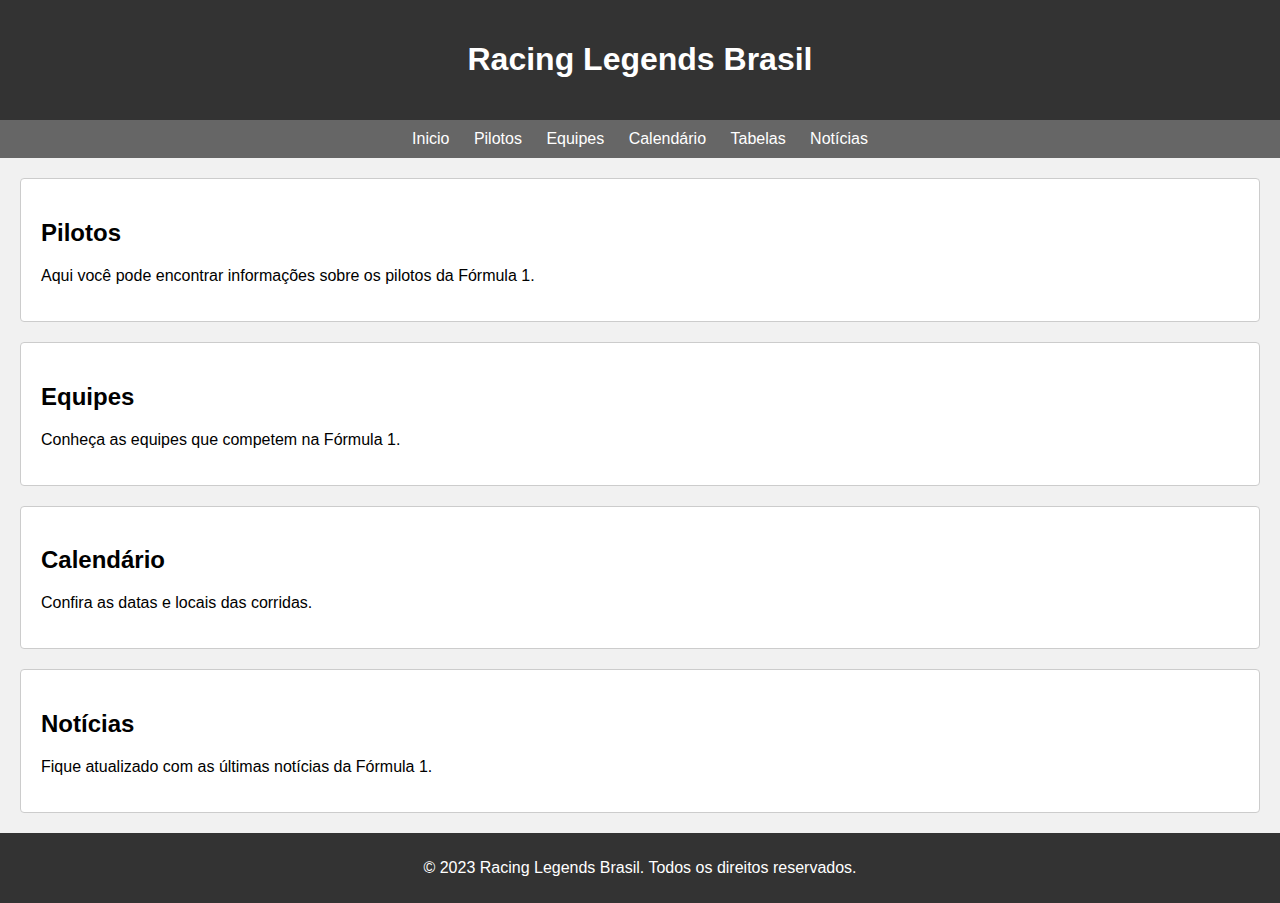
<file: index.html>
<!DOCTYPE html>
<html lang="pt-br">
<head>
  <title>Racing Legends Brasil</title>
  <link rel="stylesheet" type="text/css" href="style.css">
</head>
<body>
  <header>
    <h1>Racing Legends Brasil</h1>
  </header>

  <nav>
    <ul>
      <li><a href="index.html">Inicio</a></li>
      <li><a href="pilotos.html">Pilotos</a></li>
      <li><a href="equipes.html">Equipes</a></li>
      <li><a href="Calendario.html">Calendário</a></li>
      <li><a href="tabelas.html">Tabelas</a></li>
      <li><a href="noticias.html">Notícias</a></li>
      
    </ul>
  </nav>

  <main>
    <section>
      <h2>Pilotos</h2>
      <p>Aqui você pode encontrar informações sobre os pilotos da Fórmula 1.</p>
    </section>

    <section>
      <h2>Equipes</h2>
      <p>Conheça as equipes que competem na Fórmula 1.</p>
    </section>

    <section>
      <h2>Calendário</h2>
      <p>Confira as datas e locais das corridas.</p>
    </section>

    <section>
      <h2>Notícias</h2>
      <p>Fique atualizado com as últimas notícias da Fórmula 1.</p>
    </section>
  </main>

  <footer>
    <p>&copy; 2023 Racing Legends Brasil. Todos os direitos reservados.</p>
  </footer>
</body>
</html>
</file>
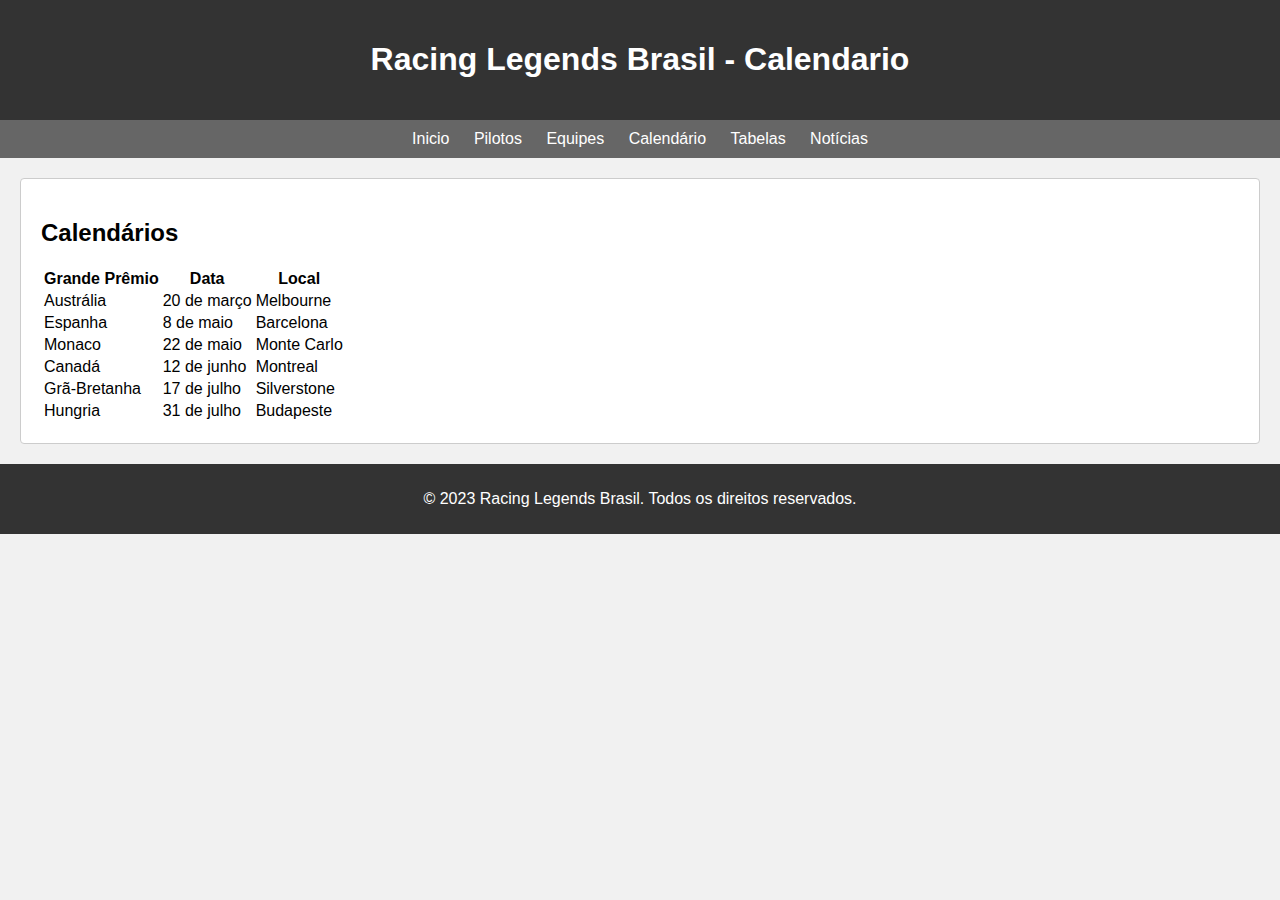
<file: Calendario.html>
<!DOCTYPE html>
<html lang="pt-br">
<head>
    <meta charset="UTF-8">
    <meta name="viewport" content="width=device-width, initial-scale=1.0">
    <link rel="stylesheet" href="style.css">
    <title>Racing Legends Brasil - Calendário</title>
</head>
<body>
    <header>
        <h1>Racing Legends Brasil - Calendario</h1>
    </header>
    
    <nav>
        <ul>
            <li><a href="index.html">Inicio</a></li>
            <li><a href="pilotos.html">Pilotos</a></li>
            <li><a href="equipes.html">Equipes</a></li>
            <li><a href="Calendario.html">Calendário</a></li>
            <li><a href="tabelas.html">Tabelas</a></li>
            <li><a href="noticias.html">Notícias</a></li>
        </ul>
    </nav>
    
    <main>
        <section>
            <h2>Calendários</h2>
            <table>
                <tr>
                    <th>Grande Prêmio</th>
                    <th>Data</th>
                    <th>Local</th>
                </tr>
                <tr>
                    <td>Austrália</td>
                    <td>20 de março</td>
                    <td>Melbourne</td>
                </tr>
                <tr>
                    <td>Espanha</td>
                    <td>8 de maio</td>
                    <td>Barcelona</td>
                </tr>
                <tr>
                    <td>Monaco</td>
                    <td>22 de maio</td>
                    <td>Monte Carlo</td>
                </tr>
                <tr>
                    <td>Canadá</td>
                    <td>12 de junho</td>
                    <td>Montreal</td>
                </tr>
                <tr>
                    <td>Grã-Bretanha</td>
                    <td>17 de julho</td>
                    <td>Silverstone</td>
                </tr>
                <tr>
                    <td>Hungria</td>
                    <td>31 de julho</td>
                    <td>Budapeste</td>
                </tr>
            </table>
        </section>
    </main>
    
    <footer>
        <p>&copy; 2023 Racing Legends Brasil. Todos os direitos reservados.</p>
    </footer>
</body>
</html>
</file>
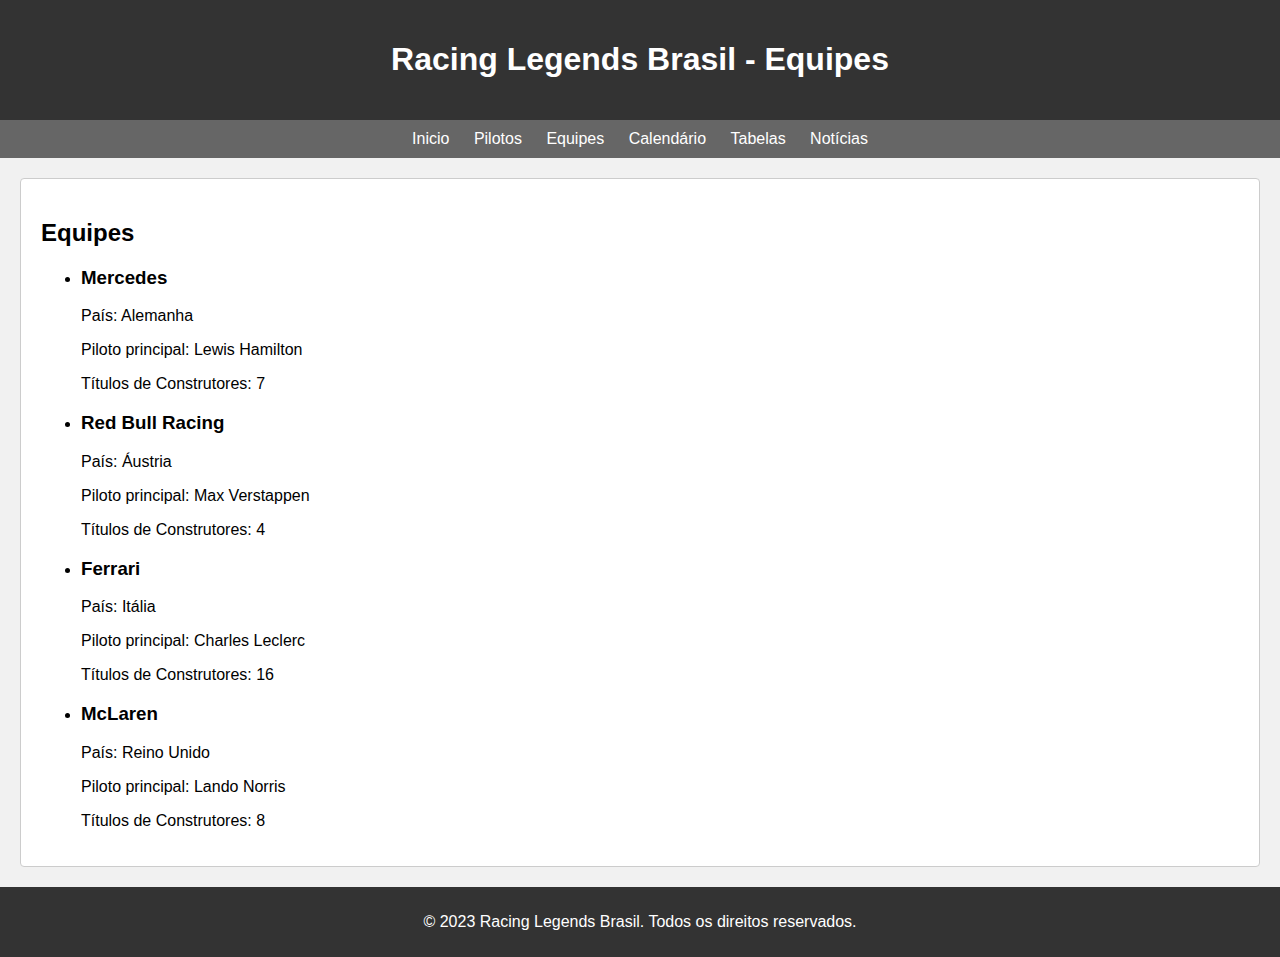
<file: Equipes.html>
<!DOCTYPE html>
<html lang="pt-br">
<head>
    <meta charset="UTF-8">
    <meta name="viewport" content="width=device-width, initial-scale=1.0">
    <link rel="stylesheet" href="style.css">
    <title>Racing Legends Brasil - Equipes</title>
</head>
<body>
    <header>
        <h1>Racing Legends Brasil - Equipes</h1>
    </header>
    
    <nav>
        <ul>
            <li><a href="index.html">Inicio</a></li>
            <li><a href="pilotos.html">Pilotos</a></li>
            <li><a href="equipes.html">Equipes</a></li>
            <li><a href="Calendario.html">Calendário</a></li>
            <li><a href="tabelas.html">Tabelas</a></li>
            <li><a href="noticias.html">Notícias</a></li>
        </ul>
    </nav>
    
    <main>
        <section>
            <h2>Equipes</h2>
            <ul>
                <li>
                    <h3>Mercedes</h3>
                    <p>País: Alemanha</p>
                    <p>Piloto principal: Lewis Hamilton</p>
                    <p>Títulos de Construtores: 7</p>
                </li>
                <li>
                    <h3>Red Bull Racing</h3>
                    <p>País: Áustria</p>
                    <p>Piloto principal: Max Verstappen</p>
                    <p>Títulos de Construtores: 4</p>
                </li>
                <li>
                    <h3>Ferrari</h3>
                    <p>País: Itália</p>
                    <p>Piloto principal: Charles Leclerc</p>
                    <p>Títulos de Construtores: 16</p>
                </li>
                <li>
                    <h3>McLaren</h3>
                    <p>País: Reino Unido</p>
                    <p>Piloto principal: Lando Norris</p>
                    <p>Títulos de Construtores: 8</p>
                </li>
            </ul>
        </section>
    </main>
    
    <footer>
        <p>&copy; 2023 Racing Legends Brasil. Todos os direitos reservados.</p>
    </footer>
</body>
</html>
</file>
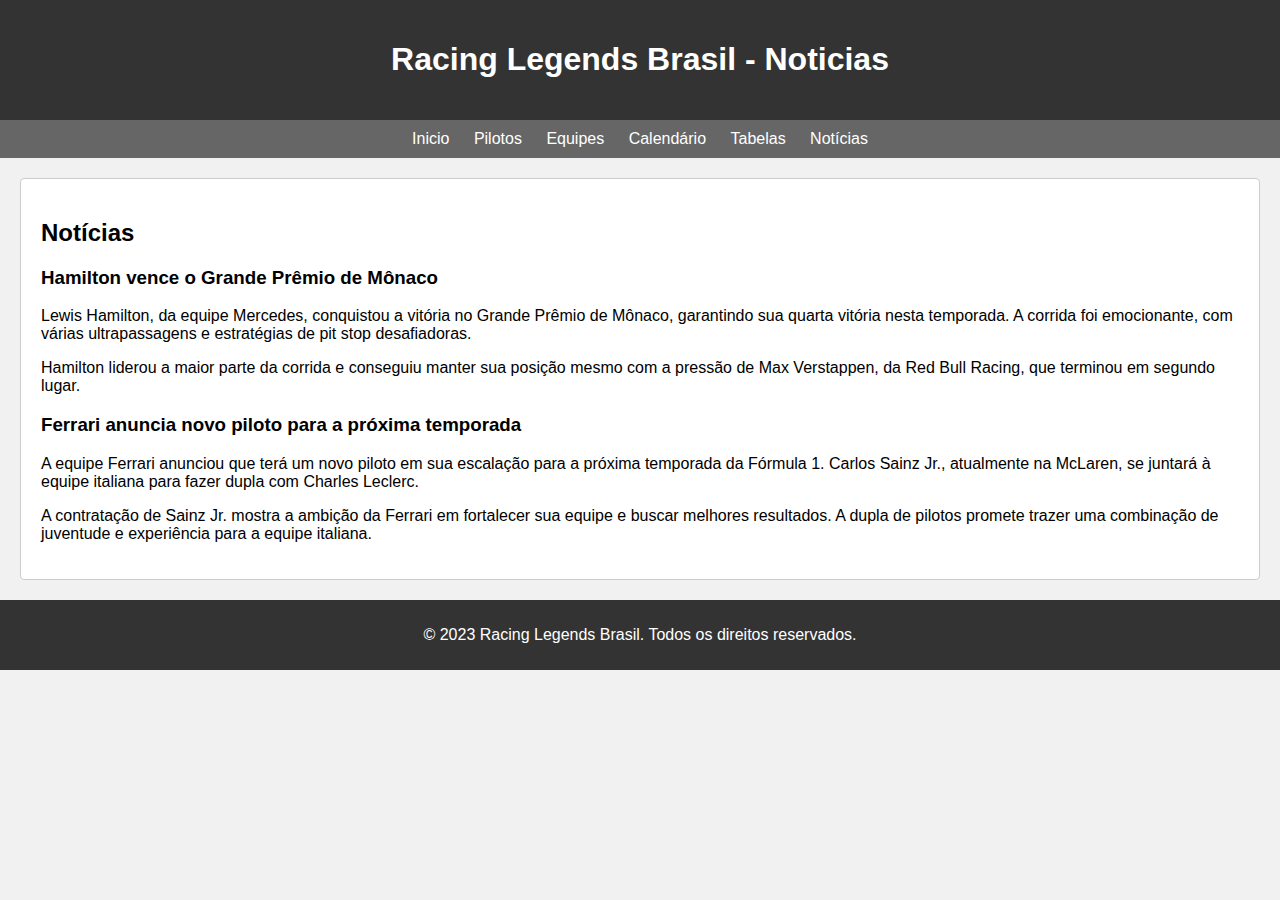
<file: Noticias.html>
<!DOCTYPE html>
<html lang="pt-br">
<head>
    <meta charset="UTF-8">
    <meta name="viewport" content="width=device-width, initial-scale=1.0">
    <link rel="stylesheet" href="style.css">
    <title>Racing Legends Brasil - Notícias</title>
</head>
<body>
    <header>
        <h1>Racing Legends Brasil - Noticias</h1>
    </header>
    
    <nav>
        <ul>
            <li><a href="index.html">Inicio</a></li>
            <li><a href="pilotos.html">Pilotos</a></li>
            <li><a href="equipes.html">Equipes</a></li>
            <li><a href="Calendario.html">Calendário</a></li>
            <li><a href="tabelas.html">Tabelas</a></li>
            <li><a href="noticias.html">Notícias</a></li>
        </ul>
    </nav>
    
    <main>
        <section>
            <h2>Notícias</h2>
            <article>
                <h3>Hamilton vence o Grande Prêmio de Mônaco</h3>
                <p>
                    Lewis Hamilton, da equipe Mercedes, conquistou a vitória no Grande Prêmio de Mônaco,
                    garantindo sua quarta vitória nesta temporada. A corrida foi emocionante, com várias
                    ultrapassagens e estratégias de pit stop desafiadoras.
                </p>
                <p>
                    Hamilton liderou a maior parte da corrida e conseguiu manter sua posição mesmo com
                    a pressão de Max Verstappen, da Red Bull Racing, que terminou em segundo lugar.
                </p>
            </article>
            <article>
                <h3>Ferrari anuncia novo piloto para a próxima temporada</h3>
                <p>
                    A equipe Ferrari anunciou que terá um novo piloto em sua escalação para a próxima temporada
                    da Fórmula 1. Carlos Sainz Jr., atualmente na McLaren, se juntará à equipe italiana para
                    fazer dupla com Charles Leclerc.
                </p>
                <p>
                    A contratação de Sainz Jr. mostra a ambição da Ferrari em fortalecer sua equipe e buscar melhores
                    resultados. A dupla de pilotos promete trazer uma combinação de juventude e experiência para a
                    equipe italiana.
                </p>
            </article>
        </section>
    </main>
    
    <footer>
        <p>&copy; 2023 Racing Legends Brasil. Todos os direitos reservados.</p>
    </footer>
</body>
</html>
</file>
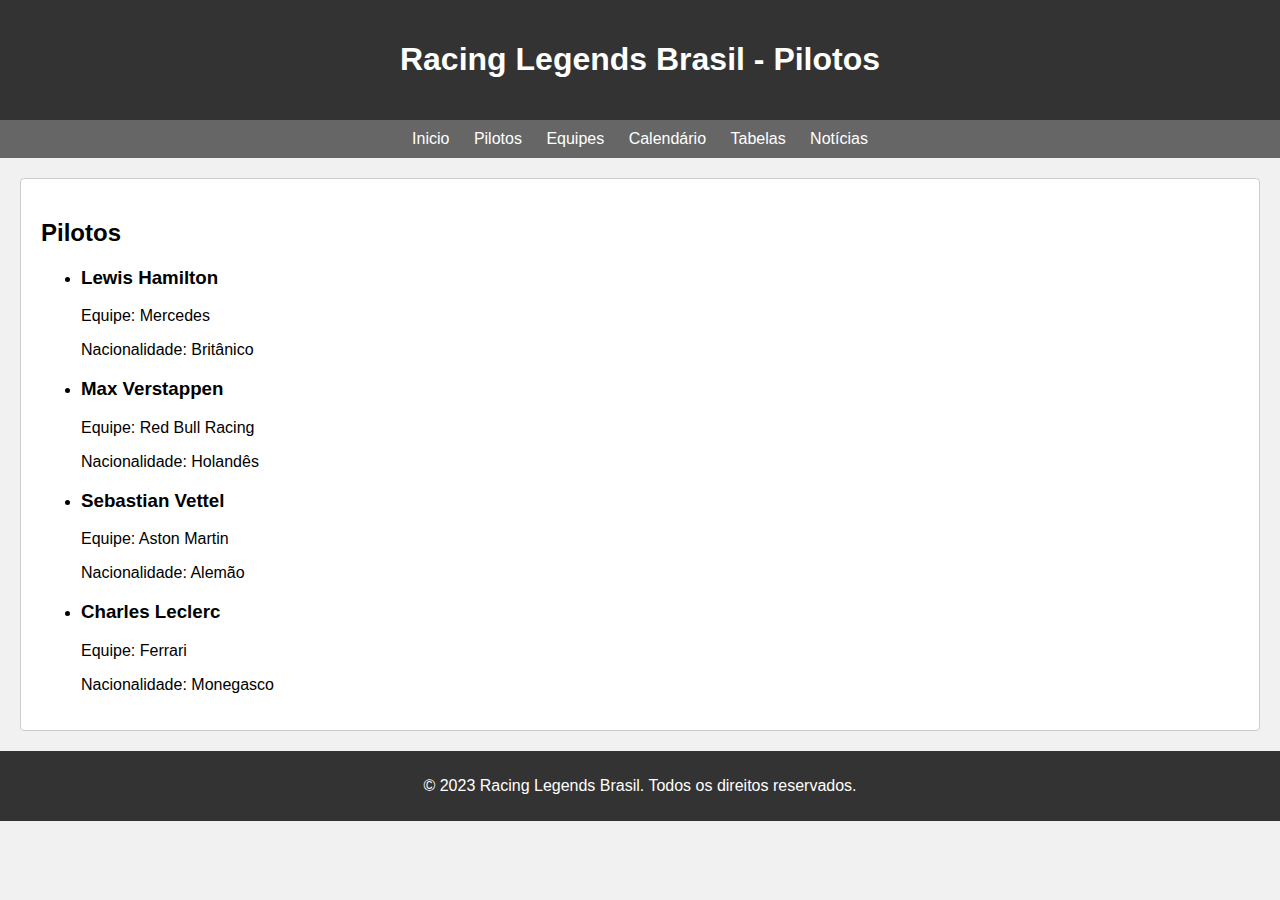
<file: Pilotos.html>
<!DOCTYPE html>
<html lang="pt-br">
<head>
    <meta charset="UTF-8">
    <meta name="viewport" content="width=device-width, initial-scale=1.0">
    <link rel="stylesheet" href="style.css">
    <title>Racing Legends Brasil - Pilotos</title>
</head>
<body>
    <header>
        <h1>Racing Legends Brasil - Pilotos</h1>
    </header>
    
    <nav>
        <ul>
            <li><a href="index.html">Inicio</a></li>
            <li><a href="pilotos.html">Pilotos</a></li>
            <li><a href="equipes.html">Equipes</a></li>
            <li><a href="Calendario.html">Calendário</a></li>
            <li><a href="tabelas.html">Tabelas</a></li>
            <li><a href="noticias.html">Notícias</a></li>
            
        </ul>
    </nav>
    
    <main>
        <section>
            <h2>Pilotos</h2>
            <ul>
                <li>
                    <h3>Lewis Hamilton</h3>
                    <p>Equipe: Mercedes</p>
                    <p>Nacionalidade: Britânico</p>
                </li>
                <li>
                    <h3>Max Verstappen</h3>
                    <p>Equipe: Red Bull Racing</p>
                    <p>Nacionalidade: Holandês</p>
                </li>
                <li>
                    <h3>Sebastian Vettel</h3>
                    <p>Equipe: Aston Martin</p>
                    <p>Nacionalidade: Alemão</p>
                </li>
                <li>
                    <h3>Charles Leclerc</h3>
                    <p>Equipe: Ferrari</p>
                    <p>Nacionalidade: Monegasco</p>
                </li>
            </ul>
        </section>
    </main>
    
    <footer>
        <p>&copy; 2023 Racing Legends Brasil. Todos os direitos reservados.</p>
    </footer>
</body>
</html>
</file>
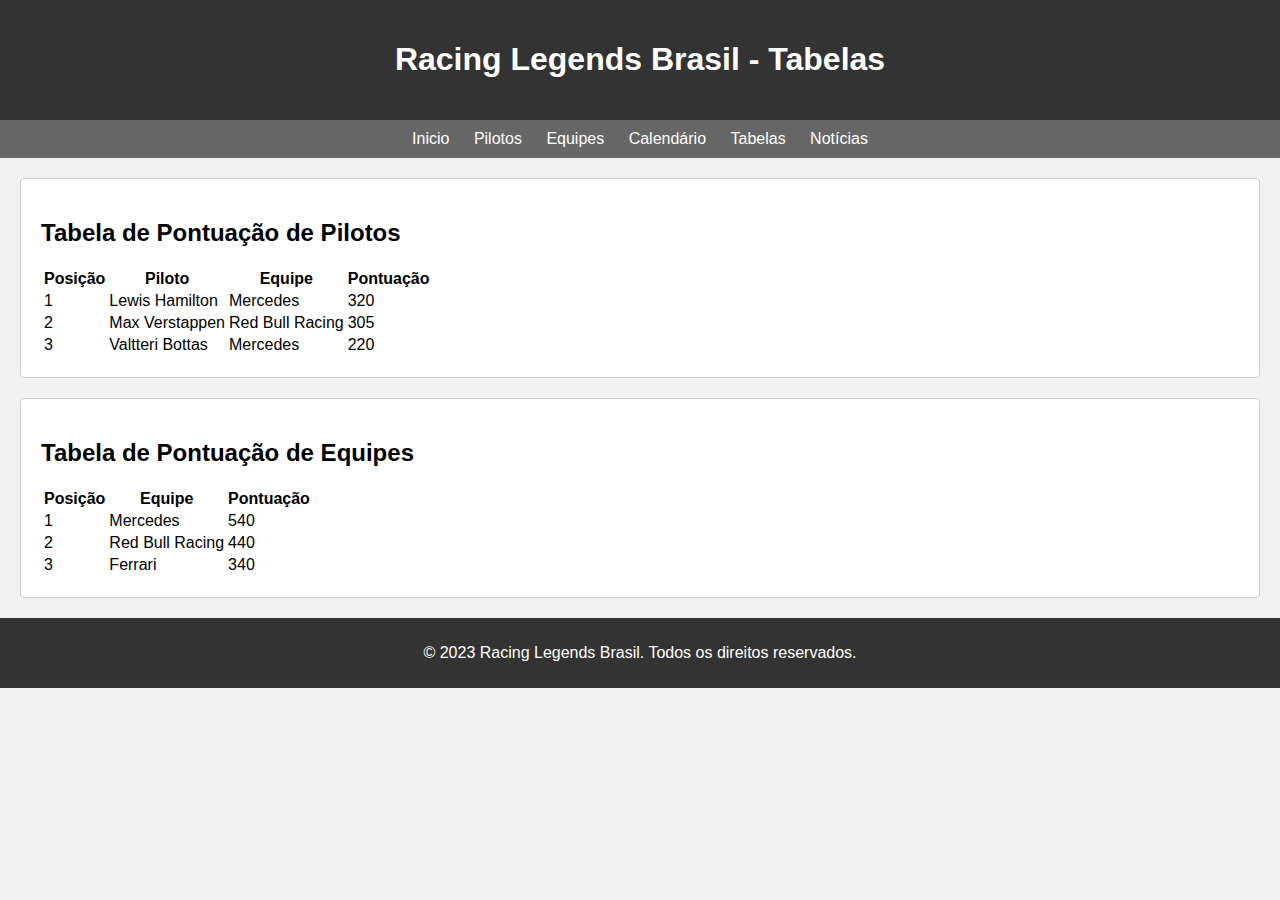
<file: Tabelas.html>
<!DOCTYPE html>
<html lang="pt-br">
<head>
    <meta charset="UTF-8">
    <meta name="viewport" content="width=device-width, initial-scale=1.0">
    <link rel="stylesheet" href="style.css">
    <title>Racing Legends Brasil - Tabelas</title>
</head>
<body>
    <header>
        <h1>Racing Legends Brasil - Tabelas</h1>
    </header>
    
    <nav>
        <ul>
            <li><a href="index.html">Inicio</a></li>
            <li><a href="pilotos.html">Pilotos</a></li>
            <li><a href="equipes.html">Equipes</a></li>
            <li><a href="Calendario.html">Calendário</a></li>
            <li><a href="tabelas.html">Tabelas</a></li>
            <li><a href="noticias.html">Notícias</a></li>
        </ul>
    </nav>
    
    <main>
        <section>
            <h2>Tabela de Pontuação de Pilotos</h2>
            <table>
                <tr>
                    <th>Posição</th>
                    <th>Piloto</th>
                    <th>Equipe</th>
                    <th>Pontuação</th>
                </tr>
                <tr>
                    <td>1</td>
                    <td>Lewis Hamilton</td>
                    <td>Mercedes</td>
                    <td>320</td>
                </tr>
                <tr>
                    <td>2</td>
                    <td>Max Verstappen</td>
                    <td>Red Bull Racing</td>
                    <td>305</td>
                </tr>
                <tr>
                    <td>3</td>
                    <td>Valtteri Bottas</td>
                    <td>Mercedes</td>
                    <td>220</td>
                </tr>
            </table>
        </section>
        
        <section>
            <h2>Tabela de Pontuação de Equipes</h2>
            <table>
                <tr>
                    <th>Posição</th>
                    <th>Equipe</th>
                    <th>Pontuação</th>
                </tr>
                <tr>
                    <td>1</td>
                    <td>Mercedes</td>
                    <td>540</td>
                </tr>
                <tr>
                    <td>2</td>
                    <td>Red Bull Racing</td>
                    <td>440</td>
                </tr>
                <tr>
                    <td>3</td>
                    <td>Ferrari</td>
                    <td>340</td>
                </tr>
            </table>
        </section>
    </main>
    
    <footer>
        <p>&copy; 2023 Racing Legends Brasil. Todos os direitos reservados.</p>
    </footer>
</body>
</html>
</file>
<file: style.css>
body {
  background-color: #f1f1f1;
  font-family: Arial, sans-serif;
  margin: 0;
  padding: 0;
}

header {
  background-color: #333;
  color: #fff;
  padding: 20px;
  text-align: center;
}

nav {
  background-color: #666;
  padding: 10px;
}

nav ul {
  list-style-type: none;
  margin: 0;
  padding: 0;
  text-align: center;
}

nav ul li {
  display: inline;
}

nav ul li a {
  color: #fff;
  margin: 0 10px;
  text-decoration: none;
}

nav ul li a:hover {
  text-decoration: underline;
}

main {
  margin: 20px;
}

section {
  background-color: #fff;
  border: 1px solid #ccc;
  border-radius: 4px;
  margin-bottom: 20px;
  padding: 20px;
}

footer {
  background-color: #333;
  color: #fff;
  padding: 10px;
  text-align: center;
}
</file>
